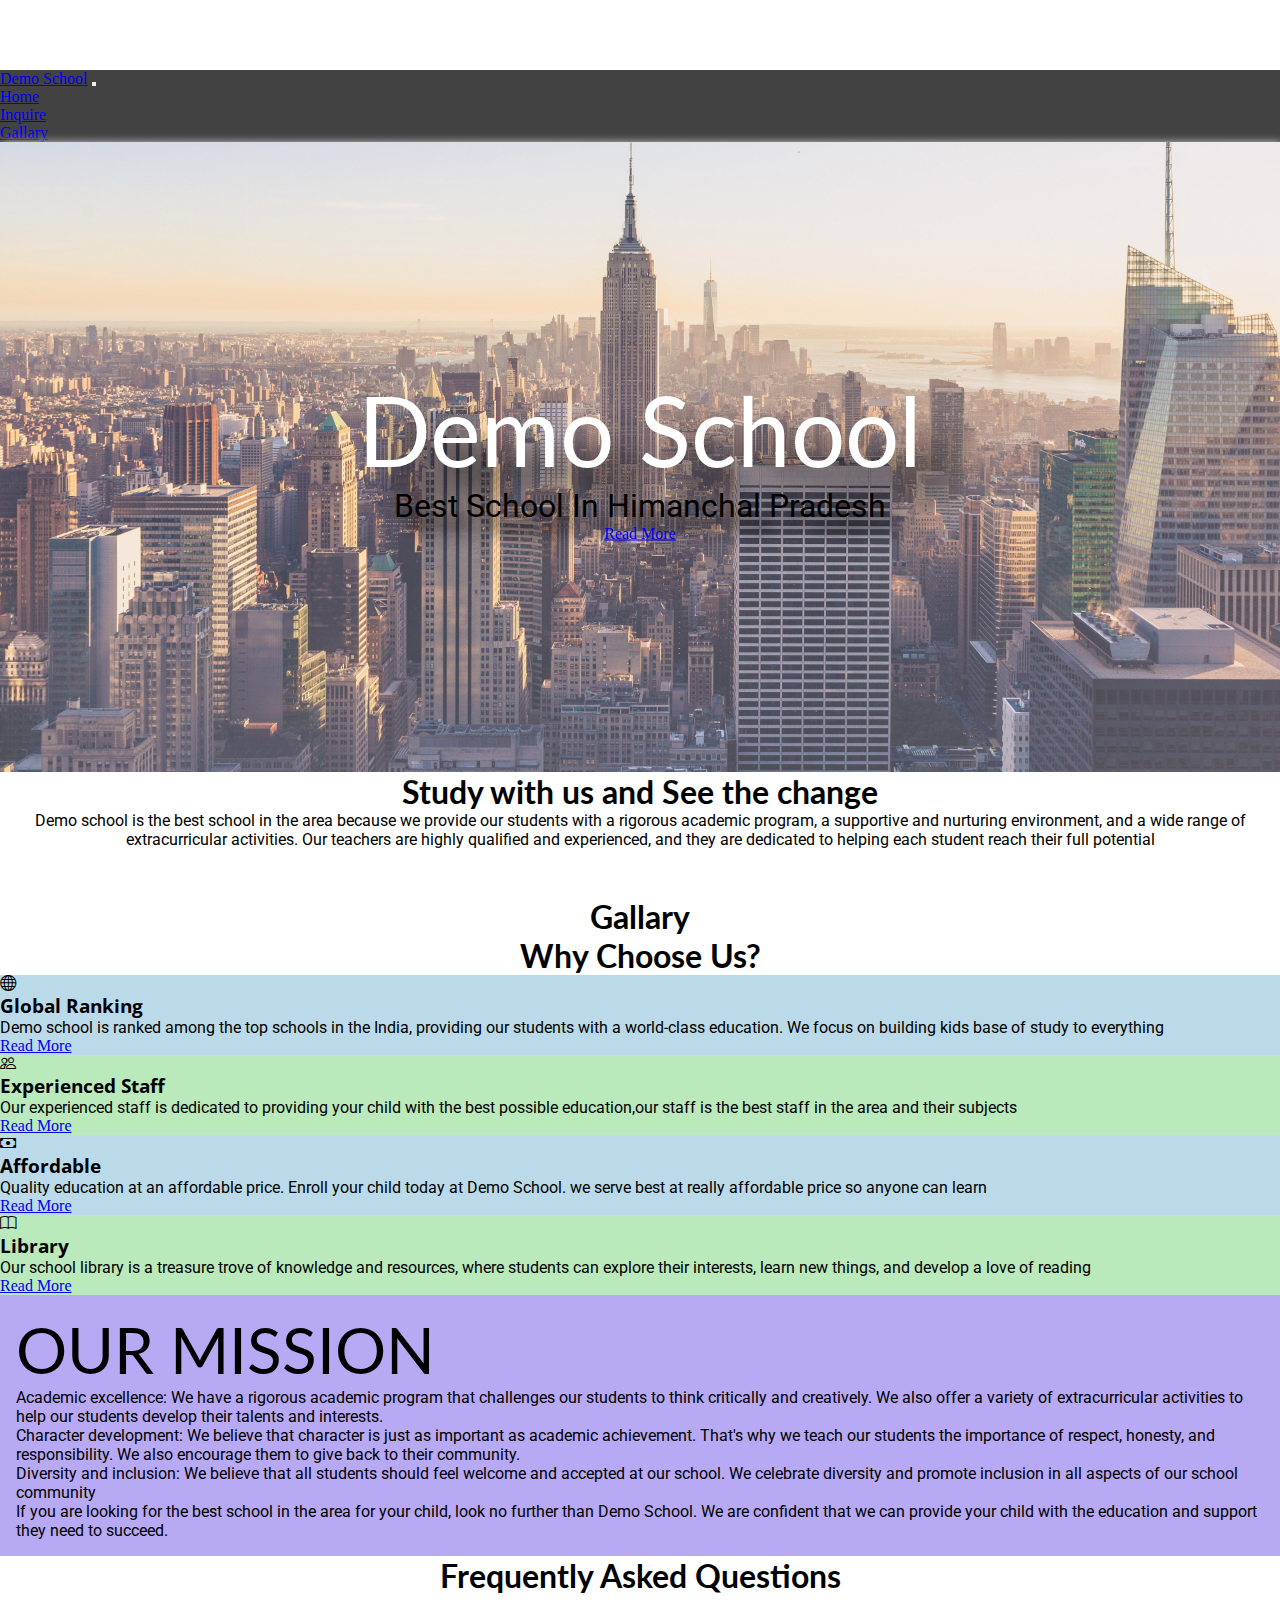
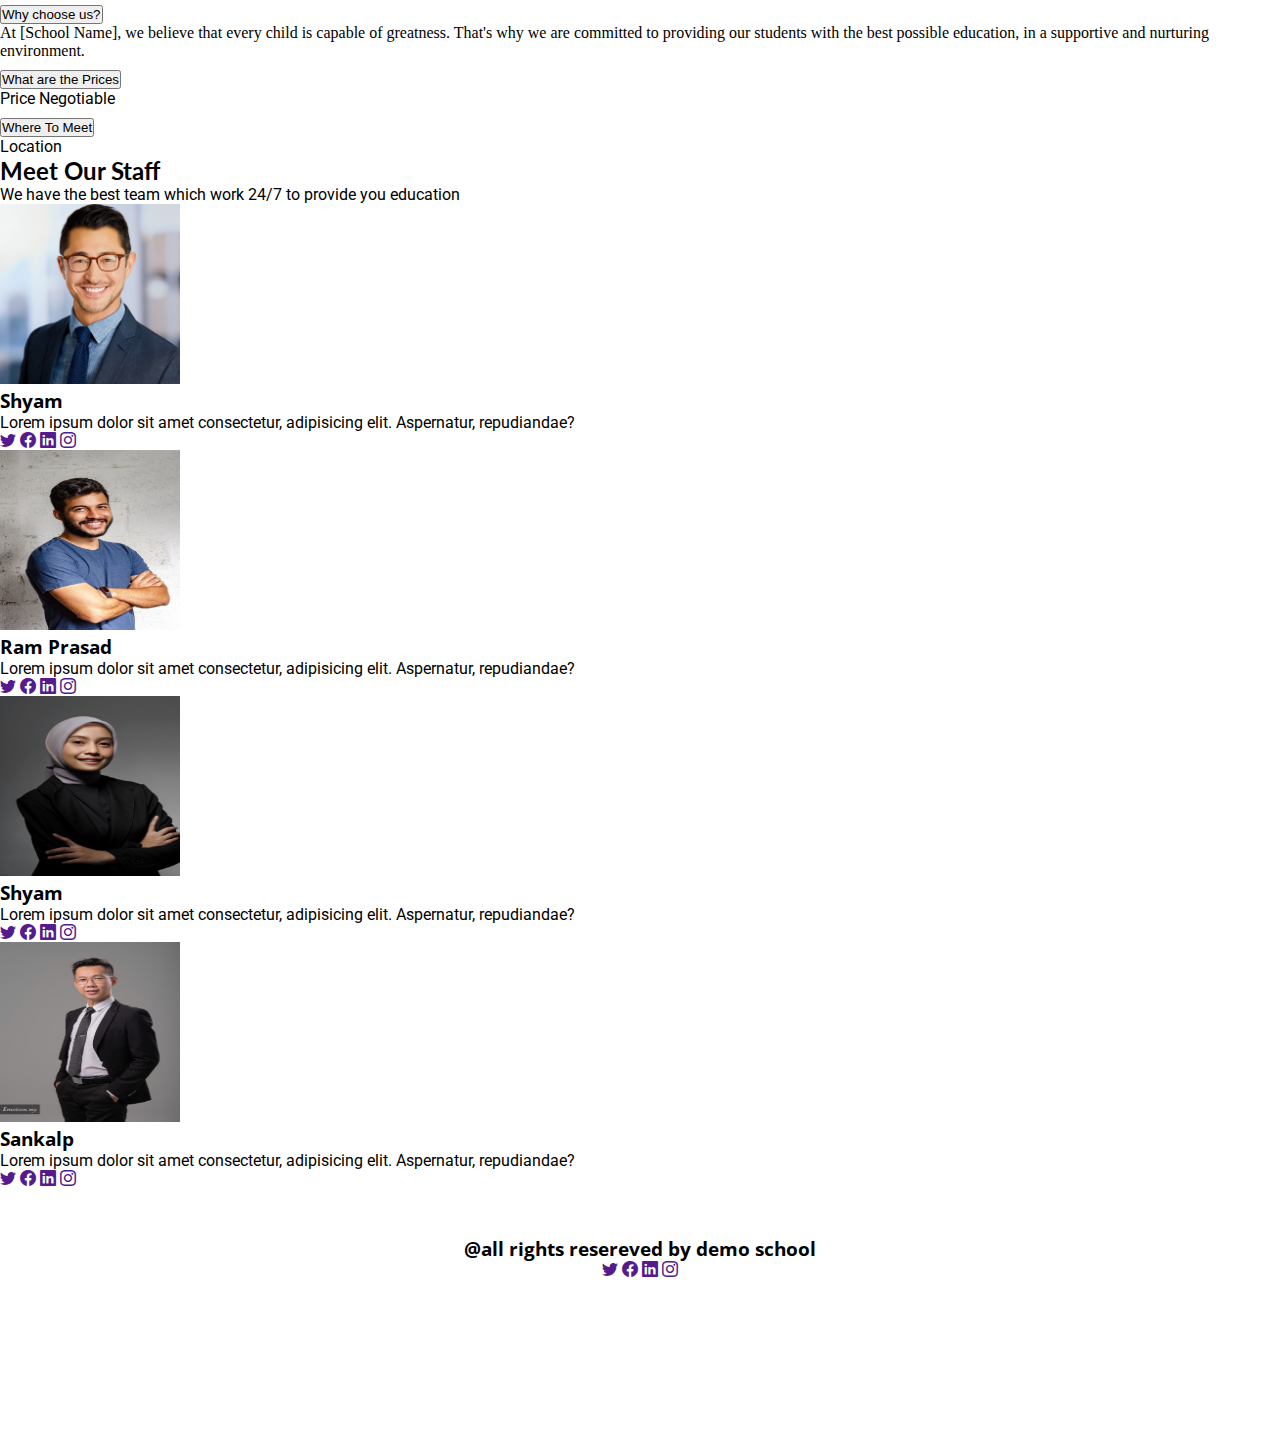
<file: index.html>
<!DOCTYPE html>
<html lang="en">
<head>
    <meta charset="UTF-8">
    <meta name="viewport" content="width=device-width, initial-scale=1.0">
    <title>Demo School</title>
    <link rel="stylesheet" href="style.css">
    <link rel="shortcut icon" href="favicon.ico" type="image/x-icon">
    <link href="https://cdn.jsdelivr.net/npm/bootstrap@5.3.2/dist/css/bootstrap.min.css" rel="stylesheet" integrity="sha384-T3c6CoIi6uLrA9TneNEoa7RxnatzjcDSCmG1MXxSR1GAsXEV/Dwwykc2MPK8M2HN" crossorigin="anonymous">
    <link rel="stylesheet" href="style.css">
    <link rel="stylesheet" href="https://cdn.jsdelivr.net/npm/bootstrap-icons@1.3.0/font/bootstrap-icons.css">
    <link rel="stylesheet" href="https://cdnjs.cloudflare.com/ajax/libs/OwlCarousel2/2.3.4/assets/owl.carousel.min.css" integrity="sha512-tS3S5qG0BlhnQROyJXvNjeEM4UpMXHrQfTGmbQ1gKmelCxlSEBUaxhRBj/EFTzpbP4RVSrpEikbmdJobCvhE3g==" crossorigin="anonymous" referrerpolicy="no-referrer" />
    <link rel="stylesheet" href="https://cdnjs.cloudflare.com/ajax/libs/OwlCarousel2/2.3.4/assets/owl.theme.default.min.css" integrity="sha512-sMXtMNL1zRzolHYKEujM2AqCLUR9F2C4/05cdbxjjLSRvMQIciEPCQZo++nk7go3BtSuK9kfa/s+a4f4i5pLkw==" crossorigin="anonymous" referrerpolicy="no-referrer" />
    <link rel="preconnect" href="https://fonts.googleapis.com">
    <link rel="preconnect" href="https://fonts.gstatic.com" crossorigin>
    <link href="https://fonts.googleapis.com/css2?family=Lato:wght@300&family=Open+Sans&family=Roboto:wght@300&display=swap" rel="stylesheet">

</head>
<body>
    <!-----------navbar--------->
    <nav class="navbar navbar-expand-lg bg-dark navbar-dark py-3 fixed-top">
        <div class="container">
            <a href="index.html" class="navbar-brand">Demo School</a>
            <button class="navbar-toggler" type="button" data-bs-toggle="collapse" data-bs-target="#navmenu"><span class="navbar-toggler-icon"></span>
            </button>
            <div class="collapse navbar-collapse" id="navmenu">
                <ul class="navbar-nav ms-auto" >
                    <li class="nav-item">
                        <a href="index.html" class="nav-link">Home</a>
                    </li>
                    <li class="nav-item">
                        <a href="contact.html" class="nav-link">Inquire</a>
                    </li>
                    <li class="nav-item">
                        <a href="#gallery" class="nav-link">Gallary</a>
                    </li>
                    
                    
                </ul>
            </div>
        </div>
    </nav>
<!------------------------hero-->
<section id="hero">
    <div class="shadow">
        <div class="hero-text">
        <h1>Demo School</h1>
        <p class="text-light">Best School In <span class="text-warning">Himanchal Pradesh </span></p>
        <a href="contact.html" class="btn dd  btn-secondary mt-3">Read More</a>
        </div>
        
    </div>
</section>
<!------------study with us and see the change-->

<section id="change" class="container mt-5">
    <div class="section-header">
        <h1>Study with us and See the <span class="text-primary"> change </span></h1>
    </div>
    <p class="lead mt-2">Demo school is the best school in the area because we provide our students with a rigorous academic program, a supportive and nurturing environment, and a wide range of extracurricular activities. Our teachers are highly qualified and experienced, and they are dedicated to helping each student reach their full potential</p>
</section>
<!-------------------Gallery------------>
<div id="gallery">
    <h1 class="mb-4">Gallary</h1>
    <div class="owl-carousel owl-theme">
        <div class="contain">
            <img src="1 (3).jpg" alt="" srcset="" height="350px">
            
        </div>
        <div class="contain">
            <img src="1 (4).jpg" alt="" srcset="" height="350px">
            
        </div>
        <div class="contain">
            <img src="Home.jpg" alt="" srcset="" height="350px">
            
        </div>
        <div class="contain">
            <img src="How Children Learn_ A World Tour of Class Portraits.jpg" alt="" srcset="" height="350px">
            
        </div>
        <div class="contain">
            <img src="Image about girl in ART 🎨 by Alex Sweet on We Heart It.jpg" alt="" srcset="" height="350px">
            
        </div>
        <div class="contain">
            <img src="__Mi acosador__Bill Skarsgard (TERMINADA).jpg" alt="" srcset="" height="350px">
            
        </div>
    </div>
</div>

<!-----------------cards-->
<div id="cards" style="text-align: center;" class="mt-1">
    <h1 class="text-black mt-5">Why Choose <span class="text-warning"> Us?</span></h1>
</div>
<section class="p-5 text-center">
    <div class="conatiner">
        <div class="row g-4">
            <div class="col-md">
                <div class="card cd1 text-dark">
                    <div class="card-body text-center">
                        <div class="h1 mp-3"><i class="bi bi-globe"></i></div>
                        <h3 class="card-title mb-3">Global Ranking</h3>
                        <p class="card-text">
                            Demo school is ranked among the top schools in the India, providing our students with a world-class education. We focus on building kids base of study to everything</p>
                        <a href="contact.html" class="btn btn-primary">Read More</a>
                        
                    </div>
                </div>
            </div>
            <div class="col-md"> <div class="card cd2  text-dark">
                <div class="card-body text-center">
                    <div class="h1 mp-3"><i class="bi bi-people"></i></div>
                    <h3 class="card-title mb-3">Experienced Staff</h3>
                    <p class="card-text">
                        Our experienced staff is dedicated to providing your child with the best possible education,our staff is the best staff in the area and their subjects
                    </p>
                    <a href="contact.html" class="btn btn-dark">Read More</a>
                    
                </div>
            </div></div>
            <div class="col-md"> <div class="card  cd1  text-dark">
                <div class="card-body text-center">
                    <div class="h1 mp-3"><i class="bi bi-cash"></i></div>
                    <h3 class="card-title mb-3">Affordable</h3>
                    <p class="card-text">
                        Quality education at an affordable price. Enroll your child today at Demo School. we serve best at really affordable price so anyone can learn
                    </p>
                    <a href="contact.html" class="btn btn-primary">Read More</a>
                    
                </div>
            </div></div>
            <div class="col-md"> <div class="card  cd2 text-dark">
                <div class="card-body text-center">
                    <div class="h1 mp-3"><i class="bi bi-book"></i></div>
                    <h3 class="card-title mb-3">Library</h3>
                    <p class="card-text">
                        Our school library is a treasure trove of knowledge and resources, where students can explore their interests, learn new things, and develop a love of reading
                    </p>
                    <a href="contact.html" class="btn btn-dark">Read More</a>
                    
                </div>
            </div></div>
        </div>
    </div>
</section>
<!-----------------mission-->
<div class="bg-mission">
<div class="container">
    <div class="mission">
        <h1>OUR MISSION</h1>
        <p>Academic excellence: We have a rigorous academic program that challenges our students to think critically and creatively. We also offer a variety of extracurricular activities to help our students develop their talents and interests.</p>
        <p>Character development: We believe that character is just as important as academic achievement. That's why we teach our students the importance of respect, honesty, and responsibility. We also encourage them to give back to their community.</p>
        <p>Diversity and inclusion: We believe that all students should feel welcome and accepted at our school. We celebrate diversity and promote inclusion in all aspects of our school community</p>
        <p>If you are looking for the best school in the area for your child, look no further than Demo School. We are confident that we can provide your child with the education and support they need to succeed.</p>
    </div>
</div>
</div>
<!------------------Faqs-->
<div class="accordion mb-5 mt-5" id="accordionPanelsStayOpenExample">
    <div class="container">
        <h1 style="text-align: center;" class="mb-2">Frequently Asked Questions</h1>
    <div class="accordion-item">
      <h2 class="accordion-header">
        <button class="accordion-button" type="button" data-bs-toggle="collapse" data-bs-target="#panelsStayOpen-collapseOne" aria-expanded="true" aria-controls="panelsStayOpen-collapseOne">
          Why choose us?
        </button>
      </h2>
      <div id="panelsStayOpen-collapseOne" class="accordion-collapse collapse show">
        <div class="accordion-body">
            At [School Name], we believe that every child is capable of greatness. That's why we are committed to providing our students with the best possible education, in a supportive and nurturing environment.    
        </div>
    </div>
    <div class="accordion-item">
      <h2 class="accordion-header">
        <button class="accordion-button collapsed" type="button" data-bs-toggle="collapse" data-bs-target="#panelsStayOpen-collapseTwo" aria-expanded="false" aria-controls="panelsStayOpen-collapseTwo">
          What are the Prices
        </button>
      </h2>
      <div id="panelsStayOpen-collapseTwo" class="accordion-collapse collapse">
        <div class="accordion-body">
          <p>Price Negotiable</p>
        </div>
      </div>
    </div>
    <div class="accordion-item">
      <h2 class="accordion-header">
        <button class="accordion-button collapsed" type="button" data-bs-toggle="collapse" data-bs-target="#panelsStayOpen-collapseThree" aria-expanded="false" aria-controls="panelsStayOpen-collapseThree">
          Where To Meet
        </button>
      </h2>
      <div id="panelsStayOpen-collapseThree" class="accordion-collapse collapse">
        <div class="accordion-body">
          <p>Location</p>
        </div>
      </div>
    </div>
  </div>
</div>
<!-------------------staff-->
<section id="instructors" class="p-5 bg-secondary text-center text-light mt-5">
    <div class="container">
        <h2> Meet Our Staff</h2>
        <p class="lead text-center mb-5">
            We have the best team which work 24/7 to provide you education
        </p>
        <div class="row g-4">
            <div class="col-md-6 col-lg-3">
                <div class="card bg-light">
                    <div class="card-body text-center">
                        <img src="pfp (4).jpg" class="rounded-circle" alt="" height="180px" width="180px">
                        <h3 class="card-title mb-3">Shyam</h3>
                        <p class="card-text">Lorem ipsum dolor sit amet consectetur, adipisicing elit. Aspernatur, repudiandae?</p>
                        <a href=""><i class="bi bi-twitter text-dark mx-1"></i></a>
                        <a href=""><i class="bi bi-facebook text-dark mx-1"></i></a>
                        <a href=""><i class="bi bi-linkedin text-dark mx-1"></i></a>
                        <a href=""><i class="bi bi-instagram text-dark mx-1"></i></a>
                    </div>
                </div>
            </div>
            <div class="col-md-6 col-lg-3">
                <div class="card bg-light">
                    <div class="card-body text-center">
                        <img src="pfp (2).jpg" class="rounded-circle" alt="" height="180px" width="180px">
                        <h3 class="card-title mb-3">Ram Prasad</h3>
                        <p class="card-text">Lorem ipsum dolor sit amet consectetur, adipisicing elit. Aspernatur, repudiandae?</p>
                        <a href=""><i class="bi bi-twitter text-dark mx-1"></i></a>
                        <a href=""><i class="bi bi-facebook text-dark mx-1"></i></a>
                        <a href=""><i class="bi bi-linkedin text-dark mx-1"></i></a>
                        <a href=""><i class="bi bi-instagram text-dark mx-1"></i></a>
                    </div>
                </div>
            </div>
            <div class="col-md-6 col-lg-3">
                <div class="card bg-light">
                    <div class="card-body text-center">
                        <img src="pfp (1).jpg" class="rounded-circle" alt="" height="180px" width="180px">
                        <h3 class="card-title mb-3">Shyam</h3>
                        <p class="card-text">Lorem ipsum dolor sit amet consectetur, adipisicing elit. Aspernatur, repudiandae?</p>
                        <a href=""><i class="bi bi-twitter text-dark mx-1"></i></a>
                        <a href=""><i class="bi bi-facebook text-dark mx-1"></i></a>
                        <a href=""><i class="bi bi-linkedin text-dark mx-1"></i></a>
                        <a href=""><i class="bi bi-instagram text-dark mx-1"></i></a>
                    </div>
                </div>
            </div>
            <div class="col-md-6 col-lg-3">
                <div class="card bg-light">
                    <div class="card-body text-center">
                        <img src="pfp1.jpg" class="rounded-circle" alt="" height="180px" width="180px">
                        <h3 class="card-title mb-3">Sankalp</h3>
                        <p class="card-text">Lorem ipsum dolor sit amet consectetur, adipisicing elit. Aspernatur, repudiandae?</p>
                        <a href=""><i class="bi bi-twitter text-dark mx-1"></i></a>
                        <a href=""><i class="bi bi-facebook text-dark mx-1"></i></a>
                        <a href=""><i class="bi bi-linkedin text-dark mx-1"></i></a>
                        <a href=""><i class="bi bi-instagram text-dark mx-1"></i></a>
                    </div>
                </div>
            </div>
        </div>
    </div>
</section>
<!--------------------footer-->
<footer style="text-align: center;">
    <h3>@all rights resereved by demo school</h3>
    <a href=""><i class="bi bi-twitter text-dark mx-1"></i></a>
    <a href=""><i class="bi bi-facebook text-dark mx-1"></i></a>
    <a href=""><i class="bi bi-linkedin text-dark mx-1"></i></a>
    <a href=""><i class="bi bi-instagram text-dark mx-1"></i></a>
</footer>



    <!------------------main files-->
    <script src="https://cdn.jsdelivr.net/npm/@popperjs/core@2.11.8/dist/umd/popper.min.js" integrity="sha384-I7E8VVD/ismYTF4hNIPjVp/Zjvgyol6VFvRkX/vR+Vc4jQkC+hVqc2pM8ODewa9r" crossorigin="anonymous"></script>
    <script src="https://cdn.jsdelivr.net/npm/bootstrap@5.3.2/dist/js/bootstrap.min.js" integrity="sha384-BBtl+eGJRgqQAUMxJ7pMwbEyER4l1g+O15P+16Ep7Q9Q+zqX6gSbd85u4mG4QzX+" crossorigin="anonymous"></script>
    <script src="https://cdnjs.cloudflare.com/ajax/libs/jquery/3.7.1/jquery.min.js" integrity="sha512-v2CJ7UaYy4JwqLDIrZUI/4hqeoQieOmAZNXBeQyjo21dadnwR+8ZaIJVT8EE2iyI61OV8e6M8PP2/4hpQINQ/g==" crossorigin="anonymous" referrerpolicy="no-referrer"></script>
    <script src="https://cdnjs.cloudflare.com/ajax/libs/OwlCarousel2/2.3.4/owl.carousel.min.js" integrity="sha512-bPs7Ae6pVvhOSiIcyUClR7/q2OAsRiovw4vAkX+zJbw3ShAeeqezq50RIIcIURq7Oa20rW2n2q+fyXBNcU9lrw==" crossorigin="anonymous" referrerpolicy="no-referrer"></script>  
    <script src="main.js"></script>

</body>
</html>
</file>
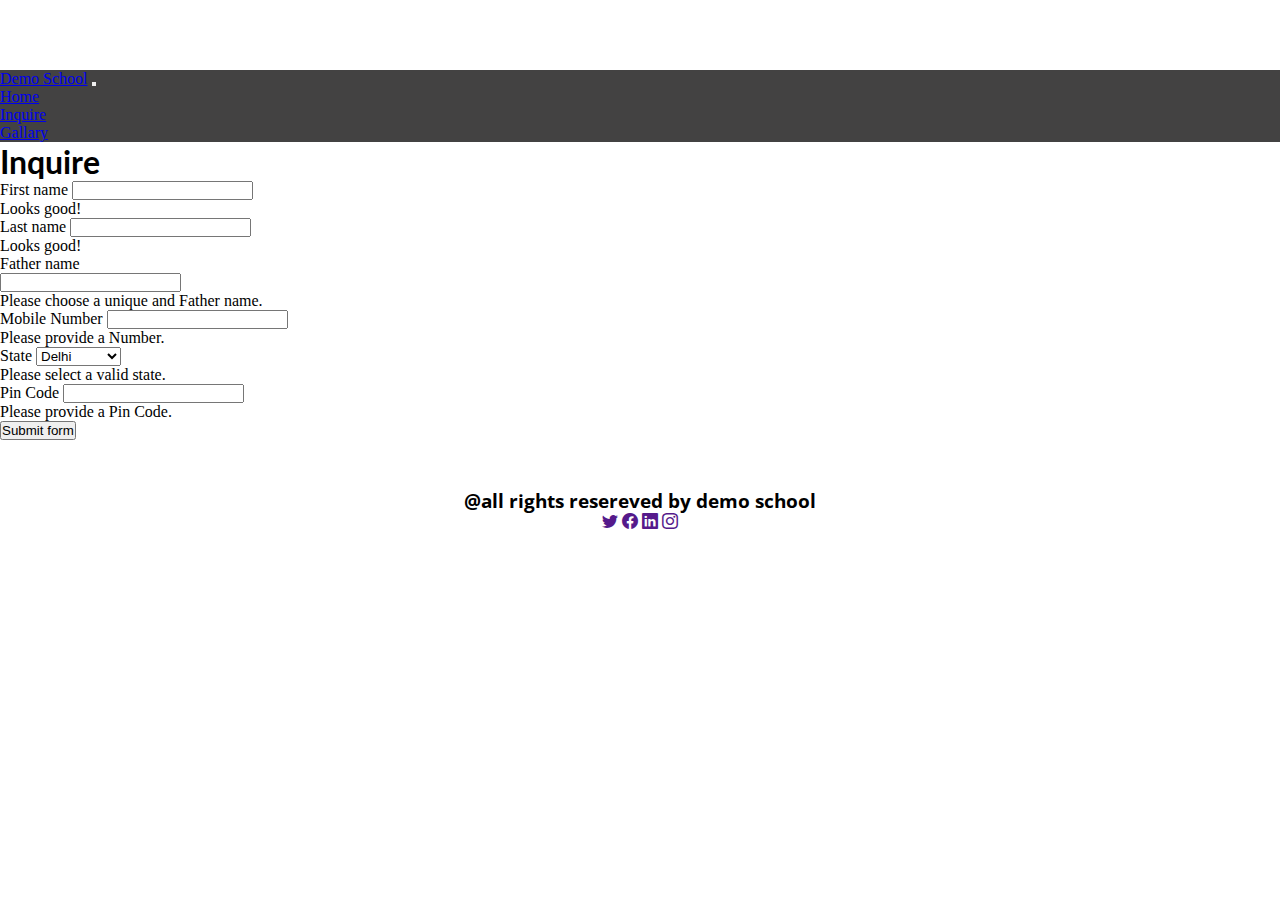
<file: contact.html>
<!DOCTYPE html>
<html lang="en">
<head>
    <meta charset="UTF-8">
    <meta name="viewport" content="width=device-width, initial-scale=1.0">
    <title>Demo School</title>
    <link rel="stylesheet" href="style.css">
    <link rel="shortcut icon" href="favicon.ico" type="image/x-icon">
    <link href="https://cdn.jsdelivr.net/npm/bootstrap@5.3.2/dist/css/bootstrap.min.css" rel="stylesheet" integrity="sha384-T3c6CoIi6uLrA9TneNEoa7RxnatzjcDSCmG1MXxSR1GAsXEV/Dwwykc2MPK8M2HN" crossorigin="anonymous">
    <link rel="stylesheet" href="style.css">
    <link rel="stylesheet" href="https://cdn.jsdelivr.net/npm/bootstrap-icons@1.3.0/font/bootstrap-icons.css">
    <link rel="stylesheet" href="https://cdnjs.cloudflare.com/ajax/libs/OwlCarousel2/2.3.4/assets/owl.carousel.min.css" integrity="sha512-tS3S5qG0BlhnQROyJXvNjeEM4UpMXHrQfTGmbQ1gKmelCxlSEBUaxhRBj/EFTzpbP4RVSrpEikbmdJobCvhE3g==" crossorigin="anonymous" referrerpolicy="no-referrer" />
    <link rel="stylesheet" href="https://cdnjs.cloudflare.com/ajax/libs/OwlCarousel2/2.3.4/assets/owl.theme.default.min.css" integrity="sha512-sMXtMNL1zRzolHYKEujM2AqCLUR9F2C4/05cdbxjjLSRvMQIciEPCQZo++nk7go3BtSuK9kfa/s+a4f4i5pLkw==" crossorigin="anonymous" referrerpolicy="no-referrer" />
    <link rel="preconnect" href="https://fonts.googleapis.com">
    <link rel="preconnect" href="https://fonts.gstatic.com" crossorigin>
    <link href="https://fonts.googleapis.com/css2?family=Lato:wght@300&family=Open+Sans&family=Roboto:wght@300&display=swap" rel="stylesheet">

</head>
<body>
      <!-----------navbar--------->
      <nav class="navbar navbar-expand-lg bg-dark navbar-dark py-3 fixed-top">
        <div class="container">
            <a href="index.html" class="navbar-brand">Demo School</a>
            <button class="navbar-toggler" type="button" data-bs-toggle="collapse" data-bs-target="#navmenu"><span class="navbar-toggler-icon"></span>
            </button>
            <div class="collapse navbar-collapse" id="navmenu">
                <ul class="navbar-nav ms-auto" >
                    <li class="nav-item">
                        <a href="index.html" class="nav-link">Home</a>
                    </li>
                    <li class="nav-item">
                        <a href="contact.html" class="nav-link">Inquire</a>
                    </li>
                    <li class="nav-item">
                        <a href="index.html" class="nav-link">Gallary</a>
                    </li>
                    
                    
                </ul>
            </div>
        </div>
    </nav>
    <div class="container mt-5">
        <h1 class="mt-2  mb-3 text-center">Inquire</h1>
    <form class="row g-3 needs-validation" novalidate>
        <div class="col-md-4 position-relative">
          <label for="validationTooltip01" class="form-label">First name</label>
          <input type="text" class="form-control" id="validationTooltip01" value="" required>
          <div class="valid-tooltip">
            Looks good!
          </div>
        </div>
        <div class="col-md-4 position-relative">
          <label for="validationTooltip02" class="form-label">Last name</label>
          <input type="text" class="form-control" id="validationTooltip02" value="" required>
          <div class="valid-tooltip">
            Looks good!
          </div>
        </div>
        <div class="col-md-4 position-relative">
          <label for="validationTooltipUsername" class="form-label">Father name</label>
          <div class="input-group has-validation">
            <span class="input-group-text" id="validationTooltipUsernamePrepend"></span>
            <input type="text" class="form-control" id="validationTooltipUsername" aria-describedby="validationTooltipUsernamePrepend" required>
            <div class="invalid-tooltip">
              Please choose a unique and Father name.
            </div>
          </div>
        </div>
        <div class="col-md-6 position-relative">
          <label for="validationTooltip03" class="form-label">Mobile Number</label>
          <input type="text" class="form-control" id="validationTooltip03" name="MObile number" required>
          <div class="invalid-tooltip">
            Please provide a Number.
          </div>
        </div>
        <div class="col-md-3 position-relative">
          <label for="validationTooltip04" class="form-label">State</label>
          <select class="form-select" id="validationTooltip04" required>
            <option>Delhi</option>
            <option>Punjab</option>
            <option>Himanchal</option>
            <option>Haryana</option>
            <option>J&k</option>
          </select>
          <div class="invalid-tooltip">
            Please select a valid state.
          </div>
        </div>
        <div class="col-md-3 position-relative">
          <label for="validationTooltip05" class="form-label">Pin Code</label>
          <input type="text" class="form-control" id="validationTooltip05" required>
          <div class="invalid-tooltip">
            Please provide a Pin Code.
          </div>
        </div>
        <div class="col-12">
          <button class="btn btn-primary" type="submit">Submit form</button>
        </div>
      </form>
    </div>
<footer style="text-align: center;">
    <h3>@all rights resereved by demo school</h3>
    <a href=""><i class="bi bi-twitter text-dark mx-1"></i></a>
    <a href=""><i class="bi bi-facebook text-dark mx-1"></i></a>
    <a href=""><i class="bi bi-linkedin text-dark mx-1"></i></a>
    <a href=""><i class="bi bi-instagram text-dark mx-1"></i></a>
</footer>



    <!------------------main files-->
    <script src="https://cdn.jsdelivr.net/npm/@popperjs/core@2.11.8/dist/umd/popper.min.js" integrity="sha384-I7E8VVD/ismYTF4hNIPjVp/Zjvgyol6VFvRkX/vR+Vc4jQkC+hVqc2pM8ODewa9r" crossorigin="anonymous"></script>
    <script src="https://cdn.jsdelivr.net/npm/bootstrap@5.3.2/dist/js/bootstrap.min.js" integrity="sha384-BBtl+eGJRgqQAUMxJ7pMwbEyER4l1g+O15P+16Ep7Q9Q+zqX6gSbd85u4mG4QzX+" crossorigin="anonymous"></script>
    <script src="https://cdnjs.cloudflare.com/ajax/libs/jquery/3.7.1/jquery.min.js" integrity="sha512-v2CJ7UaYy4JwqLDIrZUI/4hqeoQieOmAZNXBeQyjo21dadnwR+8ZaIJVT8EE2iyI61OV8e6M8PP2/4hpQINQ/g==" crossorigin="anonymous" referrerpolicy="no-referrer"></script>
    <script src="https://cdnjs.cloudflare.com/ajax/libs/OwlCarousel2/2.3.4/owl.carousel.min.js" integrity="sha512-bPs7Ae6pVvhOSiIcyUClR7/q2OAsRiovw4vAkX+zJbw3ShAeeqezq50RIIcIURq7Oa20rW2n2q+fyXBNcU9lrw==" crossorigin="anonymous" referrerpolicy="no-referrer"></script>  
    <script src="main.js"></script>

</body>
</html>
</file>
<file: style.css>
*{
 
    margin: 0%;
    padding: 0%;
    box-sizing: border-box;
}
h1{
    font-family: 'Lato', sans-serif;
    font-weight: bold;
}
h2{
    font-family: 'Lato', sans-serif;
}
p{
    font-family: 'Roboto', sans-serif
}
h3{
    font-family: 'Open Sans', sans-serif;
}
.shadow{
    box-shadow: 2px 2px 10px white;
}
.navbar{
    background: rgba(24, 23, 23, 0.816);
}
body::before{
    content: '';
    height: 70px;
    display: block;
}
/*---------------------hero------------*/
#hero{
    height: 70vh;
    width: 100%;
    position: relative;

}
#hero .shadow{
    background: linear-gradient(rgba(255, 240, 240, 0.042),rgba(238, 230, 230, 0.261)),url(hero-bg.jpg);
    height: 70vh;
    width: 100%;
    background-repeat: no-repeat;
    background-position: center;
    background-size: cover;
}
#hero .hero-text{
    position: absolute;
    top: 50%;
    left: 50%;
    transform: translate(-50%,-50%);
    text-shadow: 2rem 2rem 2rem black;
    text-align: center;
    
}
#hero .hero-text h1{
    font-size: 6rem;
    color: white;
    font-weight: normal;
}
#hero .hero-text p{
    font-size: 2rem;
    text-shadow: 1rem 1rem 1rem black;
}

/*-------change========================*/
#change{
    text-align: center;
}
/*-----------------gallery----------------*/
#gallery{
    text-align: center;
    margin-top: 3rem;
}
.bg-mission{
    background: rgba(53, 14, 225, 0.357);
    padding: 1rem 1rem;
    color: black;
    
}
/*--------------mission=========================*/
.mission h1{
    font-size: 4rem;
    font-weight: normal;
}
/*-------------footer-------------*/
footer{
    height: 200px;
    margin-top: 3rem;
    
  
}
.cd1{
    background-color: rgba(95, 170, 204, 0.433);

}
.cd2{
    background-color: rgba(95, 204, 99, 0.433);
}
.cd1:hover{
    
    transform: translateY(-10px);
    animation:2s;

}
.cd2:hover{
    
    transform: translateY(-10px);
    animation:2s;

}
/*------------media===================*/
@media only screen and (max-width: 500px){
    #hero .hero-text h1{
        font-size: 4rem;
    }
    #hero .hero-text p{
        font-size: 1.4rem;
    }
    #change h1{
        margin-bottom: 1rem;
        font-weight: bold;
    }
    #change p{
        font-size: 1rem;
        
    }
    .mission p{
        font-size: 1rem;
    }
}
</file>
